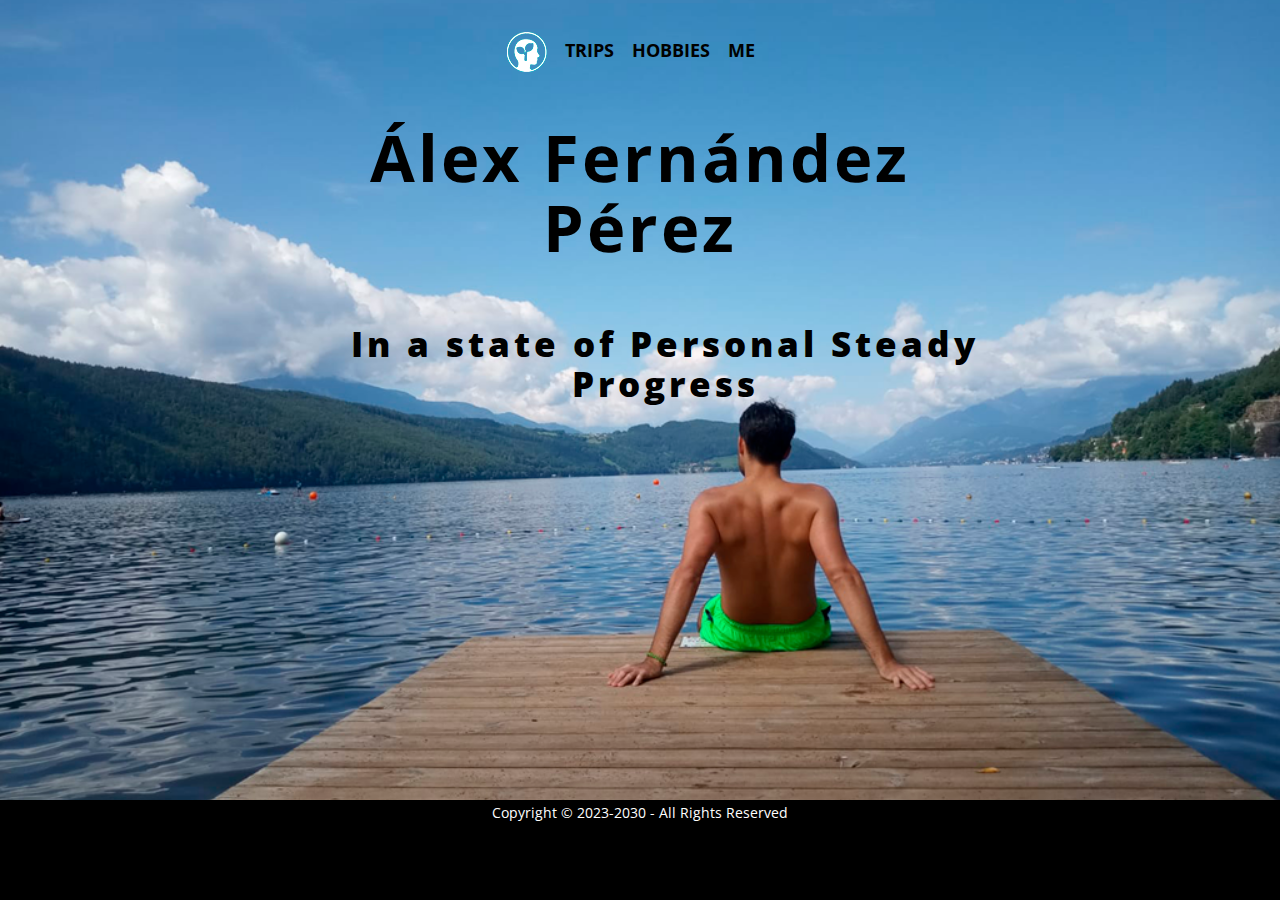
<file: index.html>
<!DOCTYPE html>
<html lang="en">
<!-- HEAD SECTION -->
<head>
    <meta charset="utf-8">
    <meta name="viewport" content="width=device-width, initial-scale=1, maximum-scale=1">
    <meta name="description" content="Personal Development APP">
    <meta name="author" content="Alejandro Fernández Pérez">
    <title>My Personal APP</title>
    <!--GOOGLE FONT -->
    <link href='http://fonts.googleapis.com/css?family=Open+Sans' rel='stylesheet' type='text/css'>
    <!--BOOTSTRAP MAIN STYLES -->
    <link href="assets/css/bootstrap.css" rel="stylesheet" />
    <!--FONTAWESOME MAIN STYLE -->
    <link href="assets/css/font-awesome.min.css" rel="stylesheet" />
    <!--CUSTOM STYLE -->
    <link href="assets/css/style.css" rel="stylesheet" />
    <!-- favicon -->
    <link rel="icon" href="./favicon.ico" type="image/x-icon" />
</head>
    <!--END HEAD SECTION -->
<body>
     <!-- HEADER SECTION -->
    <div id="header-section">
        <div class="container">
            <div class="row centered">
                <div class="col-md-8 col-md-offset-2">
                    <br/><br/>
                    &emsp;<a class="escritos-inicio" href="index.html"><img src="./assets/img/devpersonal.png" alt="devpersonal"/></a>
                    &emsp;<a class="escritos-inicio" href="./trips.html"><strong>TRIPS</strong></a>
                    &emsp;<a class="escritos-inicio" href="./hobbies.html"><strong>HOBBIES</strong></a>
                    &emsp;<a class="escritos-inicio" href="./me.html"><strong>ME</strong></a>
                    &emsp;&emsp;<div id="google_translate_element" class="google" style="display: inline-block;"></div>
                    <h1><strong>Álex Fernández Pérez</strong></h1>
                    <br/><br/>
                    <h2>In a state of Personal Steady Progress</h2>
                </div>
            </div>
        </div>
    </div>
    <!--END HEADER SECTION -->
    <!--FOOTER SECTION -->
    <div id="footer">Copyright &copy; 2023-2030 - All Rights Reserved</div>
    <!--END FOOTER SECTION --> 
    <!-- JAVASCRIPT FILES PLACED AT THE BOTTOM TO REDUCE THE LOADING TIME  -->
    <!-- CORE JQUERY LIBRARY -->
    <script src="assets/js/jquery.js"></script>
    <!-- CORE BOOTSTRAP LIBRARY -->
    <script src="assets/js/bootstrap.min.js"></script>
     <!-- SCROLL REVEL LIBRARY FOR SCROLLING ANIMATIONS-->
    <script src="assets/js/scrollReveal.js"></script>
       <!-- CUSTOM SCRIPT-->
    <script src="assets/js/custom.js"></script>
    <script type="text/javascript">
        function googleTranslateElementInit() {
           new google.translate.TranslateElement({pageLanguage: 'en', includedLanguages: 'ca,eu,gl,es,fr,it,pt,de,ar,ru,hi,sr', layout: google.translate.TranslateElement.InlineLayout.SIMPLE, gaTrack: true, autoDisplay: false}, 'google_translate_element');
                }
    </script>
    <script type="text/javascript" src="https://translate.google.com/translate_a/element.js?cb=googleTranslateElementInit"></script>
</body>
</html>
</file>
<file: assets/css/style.css>
/* ===========================================================
   GENERAL STYLES   
   ============================================================*/
body {
   font-family:'Open Sans', sans-serif;
    font-weight: 400;
    font-size: 14px;
    background-color: black;
    color: white;   
    line-height:16px;
}

h1, h2, h3, h4, h5, h6 {
      font-family:'Open Sans', sans-serif;
    font-weight: 500;
   line-height:40px;
   
}

h1 {
    font-weight: 700;
}
.text-center {
    text-align: center; 
}

.main-top-margin {
     margin-top: 75px;
}
.main-low-margin {
     margin-top: 55px;
}

a,a:hover {
    text-decoration:none;
}

p {
    line-height: 30px;
    margin-bottom: 23px;
}

.img-margin-product {
    margin-top:30px;
}
.bottam-pad {
     padding-bottom:40px;
}
.text-justify {
    text-align:justify;
}
/* ==========================================================================
   COLOR CODES
   ========================================================================== */

.color-red {
    color:#ff0000;
}

.color-green {
    color:#07BB00;
}

.color-light-blue {
    color:#BB00BB;
}

.color-blue {
    color:#0052FF;
}
.color-brown {
    color:#EB8F2D;
}
.color-black {
    color:#000000;
}

/* ==========================================================================
   HEADER SECTION
   ========================================================================== */

#header-section {
	background: url(../img/header.png) no-repeat center top;
	text-align: center;
	background-position: center center;
	min-height: 800px;
	width: 100%;	
    -webkit-background-size: 100%;
    -moz-background-size: 100%;
    -o-background-size: 100%;
    background-size: 100%;
    -webkit-background-size: cover;
    -moz-background-size: cover;
    -o-background-size: cover;
    background-size: cover;
}

#header-section h1 {
    color: black;
	margin-top: 50px;
	font-size: 65px;
	font-weight: 900;
	letter-spacing: 3px;
    line-height: 70px;
}

#header-section h2 {
    color: black;
	font-size: 35px;
	font-weight: 900;
	letter-spacing: 4px;
    width: 800px;
}

.escritos-inicio {
    color: black;
    font-size: large;
    text-decoration: none;
}

.escritos-otros {
    color: white;
    font-size: large;
    text-decoration: none;
}

/* ==========================================================================
   ABOUT SECTION
   ========================================================================== */

#about-section {
    background-color: #FAFAFA;
}


/*==========================================
   SOCIAL ICON STYLES
    =====================================================*/

.color-facebook {
    color:#3B5998;
}
.color-twitter {
     color:#00aced;
}
.color-google-plus {
     color:#dd4b39;
}
.color-linkedin {
     color:#007bb6;
}
.color-pinterest {
     color:#cb2027;
}
/* ===========================================================
   BOOTSTRAP ELEMENTS CHANGES   
   ============================================================*/
.navbar {
	font-size: 14px;
}

.navbar-header {
    margin-top: -10px;
}

#google_translate_element {
    margin-top: 10px;
}

.navbar-inverse {
	background: #000000;
    border-color: #5D5B66;
}

.navbar-inverse .navbar-nav > .active > a {
	background: #ffffff;
}

.navbar-inverse .navbar-brand {
	color: #ffffff;
	font-weight: bolder;
	font-size: 25px;
    font-weight:900;
	letter-spacing: 2px;
}
.navbar-inverse :hover .navbar-brand:hover {
	color: #ffffff;	
}
.navbar-inverse .navbar-nav > li > a {
color: #FFFFFF;
}

/* ==========================================================================
   CONTACT SECTION
   ========================================================================== */
#contact-section {
    background-color: #FAFAFA;
}
/* ==========================================================================
   FOOTER SECTION
   ========================================================================== */
#footer {
    background-color: black; 
    color: white; 
    text-align: center; 
    padding: 5px 15px 5px 15px;
}

/* Hobbies section */
.hobby-seccion {
    justify-content: center;
    text-align: center;
}

.titulo-hobby {
    text-align: center;
}

.tv-container {
    display: flex;
    align-items: center;
    justify-content: center;
    height: 100vh;
    margin: 0;
    position: relative;
}

.mobile-screen {
    position: absolute;
    top: 99px;
    left: 26px;
}

#pantalla {
    background-color: transparent;
}

table {
    border-collapse: collapse;
    width: 100%;
    margin: 20px;
    justify-content: center;
    text-align: center;
}

th, td {
    border: 1px solid #dddddd;
    text-align: center;
    padding: 10px;
}

th {
    background-color: #f2f2f2;
    color: black;
}

td {
    color: white;
}
</file>
